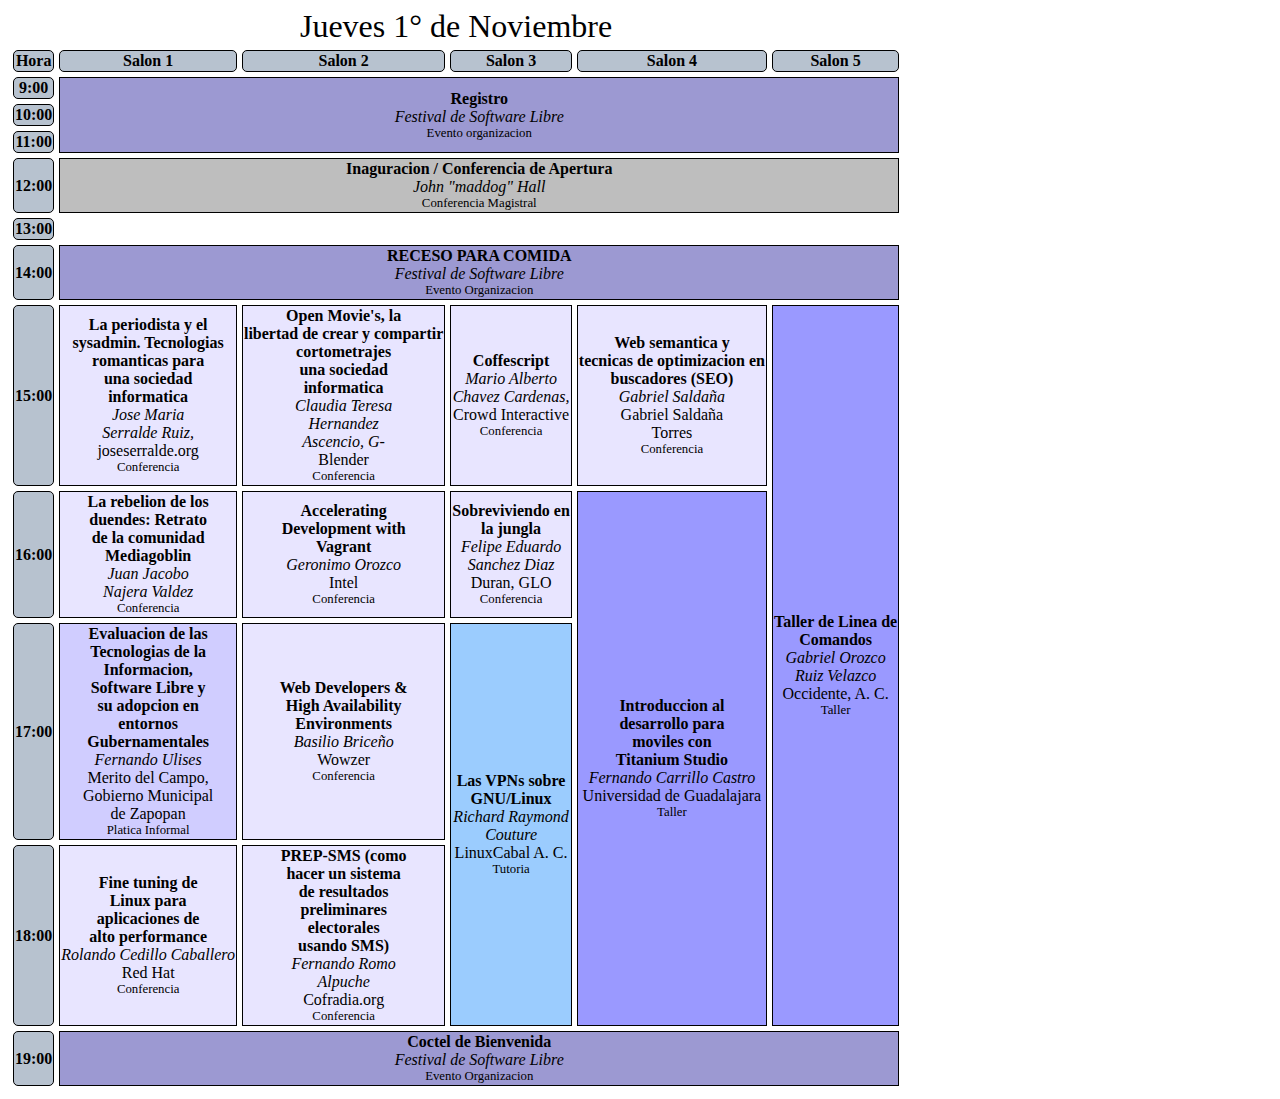
<file: index.html>
<!DOCTYPE html>
<html>
  <head>
    <meta charset="utf-8">
    <title></title>
    <link rel="stylesheet" href="css/main.css">
  </head>
  <body>
    <table>
      <caption>Jueves 1° de Noviembre</caption>
      <thead>
        <th>Hora</th>
        <th>Salon 1</th>
        <th>Salon 2</th>
        <th>Salon 3</th>
        <th>Salon 4</th>
        <th>Salon 5</th>
      </thead>
      <tbody>
        <tr>
          <th>9:00</th>
          <td colspan="5" rowspan="3" class="general">
            <h2>
              Registro
            </h2>
            <span class="ponente">
              Festival de Software Libre
            </span>
            <span class="tip-even">
              Evento organizacion
            </span>
          </td>
        </tr>
        <tr>
          <th>10:00</th>
        </tr>
        <tr>
          <th>11:00</th>
        </tr>
        <tr>
          <th>12:00</th>
          <td colspan="5" class="magistral">
            <h2>
              Inaguracion / Conferencia de Apertura
            </h2>
            <span class="ponente">
              John "maddog" Hall
            </span>
            <span class="tip-even">
              Conferencia Magistral
            </span>
          </td>
        </tr>
        <tr>
          <th>13:00</th>
        </tr>
        <tr>
          <th>14:00</th>
          <td colspan="5" class="general">
            <h2>
              RECESO PARA COMIDA
            </h2>
            <span class="ponente">
              Festival de Software Libre
            </span>
            <span class="tip-even">
              Evento Organizacion
            </span>
          </td>
        </tr>
        <tr>
          <th>15:00</th>
          <td class="conf">
            <h2>
              La periodista y el <br>
              sysadmin.
              Tecnologias <br>
              romanticas para <br>
              una sociedad <br>
              informatica
            </h2>
            <span class="ponente">
              Jose Maria <br>
              Serralde Ruiz,
            </span>
            <span class="compañia">
              joseserralde.org
            </span>
            <span class="tip-even">
              Conferencia
            </span>
          </td>
          <td class="conf">
            <h2>
              Open Movie's, la <br>
              libertad de crear y
              compartir <br>
              cortometrajes <br>
              una sociedad <br>
              informatica
            </h2>
            <span class="ponente">
              Claudia Teresa <br>
              Hernandez <br>
              Ascencio, G-
            </span>
            <span class="compañia">
              Blender
            </span>
            <span class="tip-even">
              Conferencia
            </span>
          </td>
          <td class="conf">
            <h2>
              Coffescript
            </h2>
            <span class="ponente">
              Mario Alberto <br>
              Chavez Cardenas,
            </span>
            <span class="compañia">
              Crowd Interactive
            </span>
            <span class="tip-even">
              Conferencia
            </span>
          </td>
          <td class="conf">
            <h2>
              Web semantica y <br>
              tecnicas de optimizacion en <br>
              buscadores (SEO)
            </h2>
            <span class="ponente">
              Gabriel Saldaña
            </span>
            <span class="compañia">
              Gabriel Saldaña <br>
              Torres
            </span>
            <span class="tip-even">
              Conferencia
            </span>
          </td>
          <td rowspan="4" class="taller">
            <h2>
              Taller de Linea de <br>
              Comandos <br>
            </h2>
            <span class="ponente">
              Gabriel Orozco <br>
              Ruiz Velazco
            </span>
            <span class="compañia">
              Occidente, A. C.
            </span>
            <span class="tip-even">
              Taller
            </span>
          </td>
        </tr>
        <tr>
          <th>16:00</th>
          <td class="conf">
            <h2>
              La rebelion de los <br>
              duendes: Retrato <br>
              de la comunidad <br>
              Mediagoblin
            </h2>
            <span class="ponente">
              Juan Jacobo <br>
              Najera Valdez
            </span>
            <span class="tip-even">
              Conferencia
            </span>
          </td>
          <td class="conf">
            <h2>
              Accelerating <br>
              Development with <br>
              Vagrant
            </h2>
            <span class="ponente">
              Geronimo Orozco
            </span>
            <span class="compañia">
              Intel
            </span>
            <span class="tip-even">
              Conferencia
            </span>
          </td>
          <td class="conf">
            <h2>
              Sobreviviendo en <br>
              la jungla
            </h2>
            <span class="ponente">
              Felipe Eduardo <br>
              Sanchez Diaz
            </span>
            <span class="compañia">
              Duran, GLO
            </span>
            <span class="tip-even">
              Conferencia
            </span>
          </td>
          <td rowspan="3"  class="taller">
            <h2>
              Introduccion al <br>
              desarrollo para <br>
              moviles con <br>
              Titanium Studio
            </h2>
            <span class="ponente">
              Fernando Carrillo Castro
            </span>
            <span class="compañia">
              Universidad de Guadalajara
            </span>
            <span class="tip-even">
              Taller
            </span>
          </td>
        </tr>
        <tr>
          <th>17:00</th>
          <td class="evaluacion">
            <h2>
              Evaluacion de las <br>
              Tecnologias de la <br>
              Informacion, <br>
              Software Libre y <br>
              su adopcion en <br>
              entornos <br>
              Gubernamentales
            </h2>
            <span class="ponente">
              Fernando Ulises <br>

            </span>
            <span class="compañia">
              Merito del Campo, <br>
              Gobierno Municipal <br>
              de Zapopan
            </span>
            <span class="tip-even">
              Platica Informal
            </span>
          </td>
          <td class="conf">
            <h2>
              Web Developers & <br>
              High Availability <br>
              Environments
            </h2>
            <span class="ponente">
              Basilio Briceño
            </span>
            <span class="compañia">
              Wowzer
            </span>
            <span class="tip-even">
              Conferencia
            </span>
          </td>
          <td rowspan="2" class="tutorial">
            <h2>
              Las VPNs sobre <br>
              GNU/Linux
            </h2>
            <span class="ponente">
              Richard Raymond <br>
              Couture
            </span>
            <span class="compañia">
              LinuxCabal A. C.
            </span>
            <span class="tip-even">
              Tutoria
            </span>
          </td>
        </tr>
        <tr>
          <th>18:00</th>
          <td class="conf">
            <h2>
              Fine tuning de <br>
              Linux para <br>
              aplicaciones de <br>
              alto performance
            </h2>
            <span class="ponente">
              Rolando Cedillo Caballero
            </span>
            <span class="compañia">
              Red Hat
            </span>
            <span class="tip-even">
              Conferencia
            </span>
          </td>
          <td class="conf">
            <h2>
              PREP-SMS (como <br>
              hacer un sistema <br>
              de resultados <br>
              preliminares <br>
              electorales <br>
              usando SMS)
            </h2>
            <span class="ponente">
              Fernando Romo <br>
              Alpuche
            </span>
            <span class="compañia">
              Cofradia.org
            </span>
            <span class="tip-even">
              Conferencia
            </span>
          </td>
        </tr>
        <tr>
          <th>19:00</th>
          <td colspan="5" class="general">
            <h2>
              Coctel de Bienvenida
            </h2>
            <span class="ponente">
              Festival de Software Libre
            </span>
            <span class="tip-even">
              Evento Organizacion
            </span>
          </td>
        </tr>
      </tbody>
    </table>
  </body>
</html>
</file>
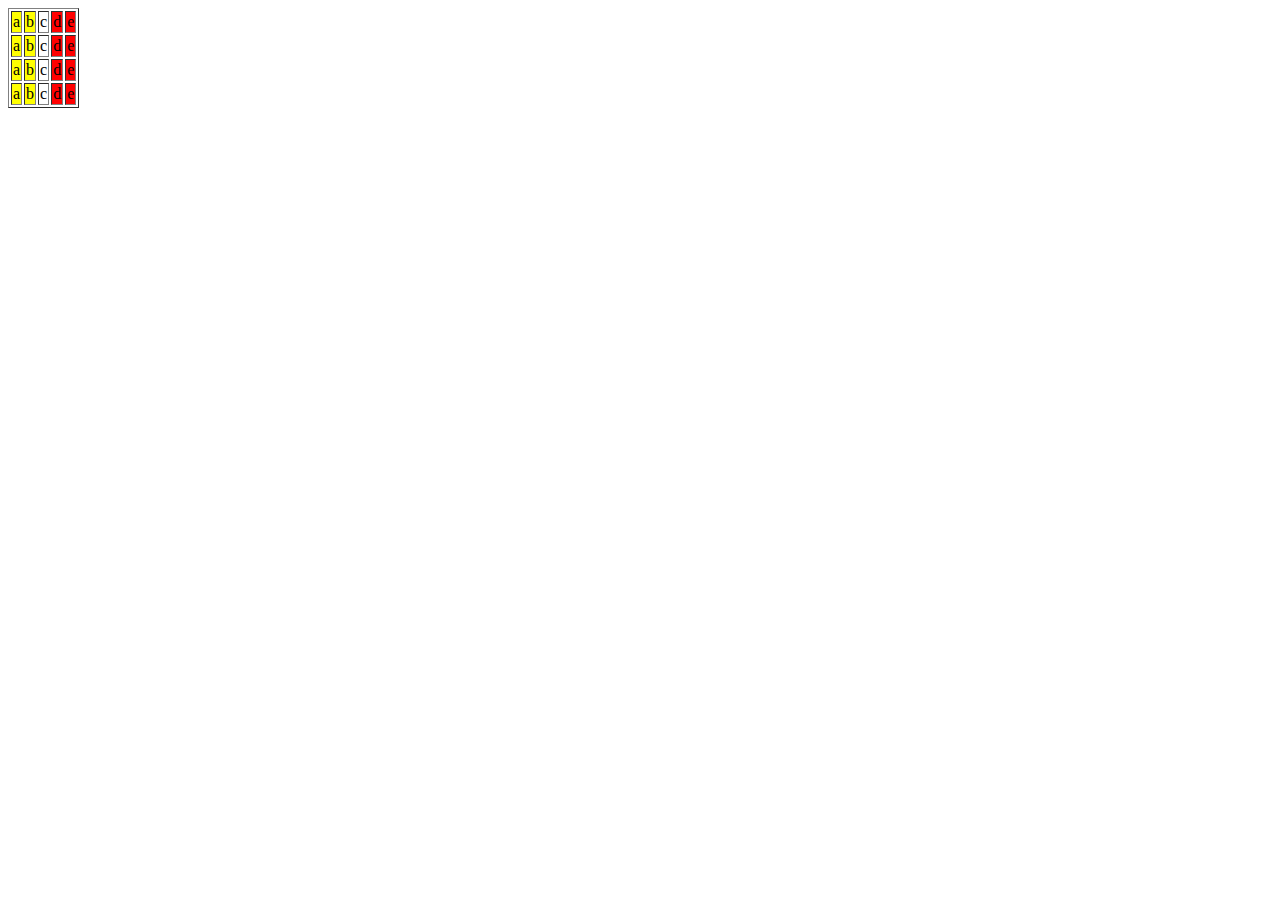
<file: index2.html>
<!DOCTYPE html>
<html>
  <head>
    <meta charset="utf-8">
    <title></title>
    <style media="screen">
      .bonito{
        background-color: yellow;
      }
    </style>
  </head>
  <body>
    <table border="1">
      <colgroup span="2" class="bonito"></colgroup>
      <colgroup></colgroup>
      <colgroup span="2" style="background-color: red"></colgroup>
        <tr>
          <td>a</td>
          <td>b</td>
          <td>c</td>
          <td>d</td>
          <td>e</td>
        </tr>
        <tr>
          <td>a</td>
          <td>b</td>
          <td>c</td>
          <td>d</td>
          <td>e</td>
        </tr>
        <tr>
          <td>a</td>
          <td>b</td>
          <td>c</td>
          <td>d</td>
          <td>e</td>
        </tr>
        <tr>
          <td>a</td>
          <td>b</td>
          <td>c</td>
          <td>d</td>
          <td>e</td>
        </tr>
    </table>
  </body>
</html>
</file>
<file: css/main.css>
td,th {
  border: 1px solid black;
  text-align: center;
}

th{
  border-radius: 5px;
  background-color: #B7C2CF;
}

table{
  border-spacing: 5px;
}

td span{
  display: block;
}

.ponente{
  font-style: italic;
}

.tip-even{
    font-size: .8em;
    font-size: italic;
}

table caption{
  font-weight: border;
  font-size: 2em;
}

h2{
  font-size: 1em;
  margin: 0;
}

.magistral{
  background-color: #BEBEBE;
}

.conf{
  background-color: #E8E5FF;
}

.general{
  background-color: #9C99D2;
}

.taller{
  background-color: #9A99FF;
}

.tutorial{
  background-color: #9BCCFE;
}

.evaluacion{
  background-color: #D0CDFF;
}
</file>
